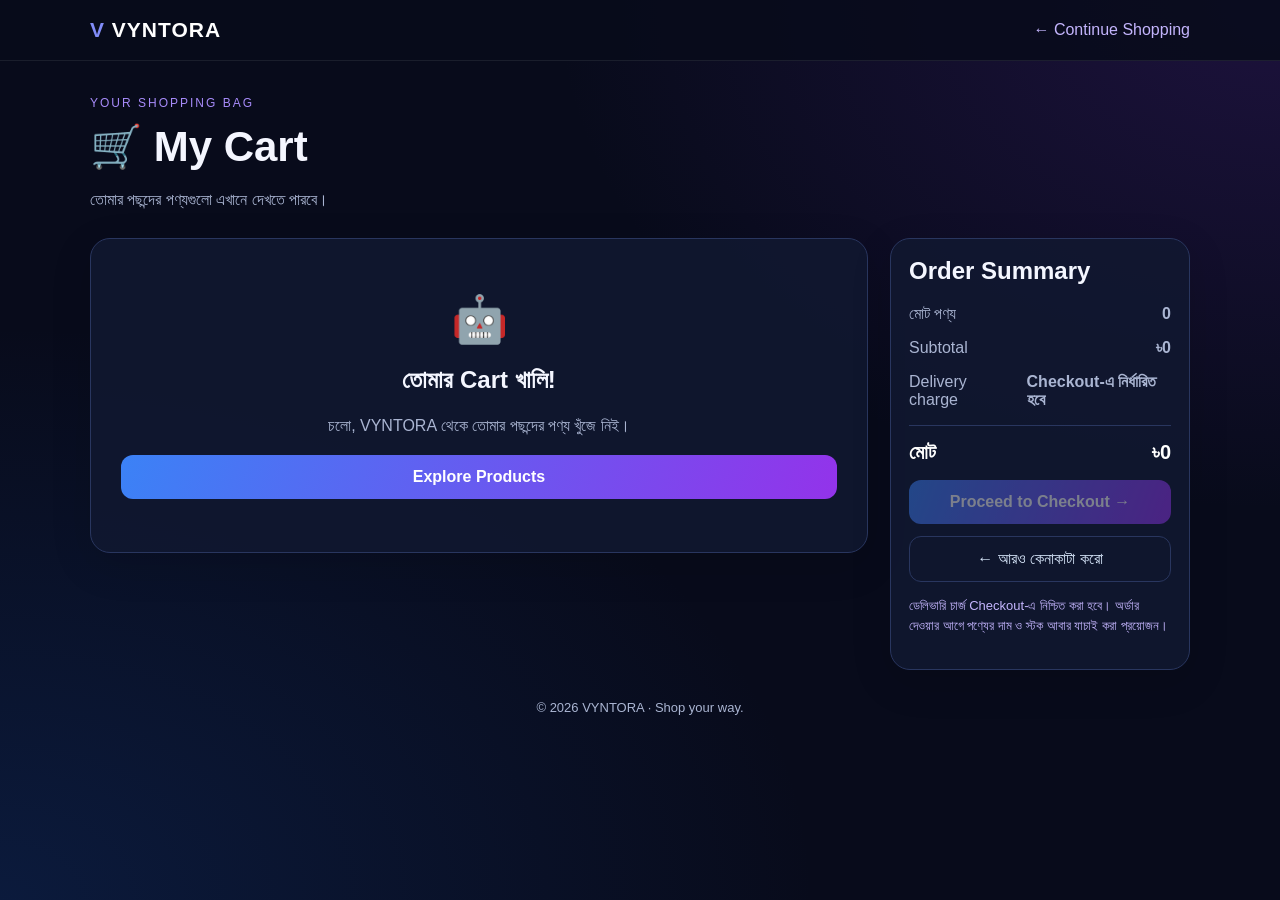
<file: cart.html>
<!DOCTYPE html>
<html lang="bn">
<head>
  <meta charset="UTF-8">
  <meta name="viewport" content="width=device-width, initial-scale=1">
  <meta name="theme-color" content="#080b1b">
  <meta name="description" content="VYNTORA Shopping Cart">
  <title>My Cart | VYNTORA</title>

  <style>
    :root {
      color-scheme: dark;
      --bg: #080b1b;
      --panel: #111831;
      --line: #29365f;
      --blue: #3b82f6;
      --purple: #9333ea;
      --text: #f4f6ff;
      --muted: #aab5d2;
    }

    * { box-sizing: border-box; }

    body {
      margin: 0;
      min-height: 100vh;
      font-family: Arial, sans-serif;
      color: var(--text);
      background:
        radial-gradient(ellipse at top right, #46208055, transparent 40%),
        radial-gradient(ellipse at bottom left, #123c8550, transparent 45%),
        var(--bg);
    }

    button, a { font: inherit; }

    button:focus-visible, a:focus-visible {
      outline: 2px solid #a78bfa;
      outline-offset: 3px;
    }

    .topbar {
      display: flex;
      align-items: center;
      justify-content: space-between;
      gap: 12px;
      padding: 18px max(5%, calc((100% - 1100px) / 2));
      border-bottom: 1px solid #ffffff14;
      background: #080b1bd9;
    }

    .brand {
      color: white;
      text-decoration: none;
      font-weight: 900;
      font-size: 21px;
      letter-spacing: 1px;
    }

    .brand span { color: #818cf8; }

    .back-link {
      color: #c4b5fd;
      text-decoration: none;
    }

    main {
      width: min(1100px, 92%);
      margin: 35px auto;
      animation: arrive .6s ease both;
    }

    .heading { margin-bottom: 25px; }

    .eyebrow {
      color: #a78bfa;
      font-size: 12px;
      letter-spacing: 2px;
    }

    h1 { margin: 8px 0; font-size: clamp(28px, 5vw, 42px); }

    .muted { color: var(--muted); line-height: 1.6; }

    .cart-layout {
      display: grid;
      grid-template-columns: minmax(0, 1fr) 300px;
      gap: 22px;
      align-items: start;
    }

    .cart-list, .summary {
      padding: 18px;
      border: 1px solid var(--line);
      border-radius: 20px;
      background: #111831d9;
      box-shadow: 0 12px 40px #00000020;
    }

    .cart-item {
      display: grid;
      grid-template-columns: 90px minmax(0, 1fr);
      gap: 15px;
      padding: 15px 0;
      border-bottom: 1px solid #ffffff12;
      animation: arrive .4s ease both;
    }

    .cart-item:first-child { padding-top: 0; }
    .cart-item:last-child { border-bottom: 0; }

    .product-image {
      width: 90px;
      height: 100px;
      object-fit: contain;
      background: #080e23;
      border-radius: 12px;
    }

    .product-name {
      margin: 2px 0 7px;
      overflow-wrap: anywhere;
      font-size: 17px;
    }

    .product-code { color: #a5b4fc; font-size: 12px; }

    .product-price {
      margin: 9px 0;
      color: #67e8f9;
      font-size: 18px;
      font-weight: 800;
    }

    .item-actions {
      display: flex;
      flex-wrap: wrap;
      align-items: center;
      gap: 8px;
    }

    .quantity {
      display: inline-flex;
      align-items: center;
      gap: 12px;
      padding: 4px;
      border: 1px solid var(--line);
      border-radius: 10px;
    }

    .quantity button {
      width: 30px;
      height: 30px;
      border: 0;
      border-radius: 7px;
      background: #202d51;
      color: white;
      cursor: pointer;
    }

    .remove-button {
      padding: 8px 10px;
      color: #fda4af;
      border: 1px solid #713044;
      background: #43192755;
      border-radius: 9px;
      cursor: pointer;
    }

    .summary h2 { margin-top: 0; }

    .summary-row {
      display: flex;
      justify-content: space-between;
      gap: 12px;
      margin: 16px 0;
      color: var(--muted);
    }

    .summary-total {
      padding-top: 15px;
      border-top: 1px solid var(--line);
      color: white;
      font-weight: 800;
      font-size: 20px;
    }

    .primary-button, .secondary-button {
      display: block;
      width: 100%;
      padding: 13px;
      margin-top: 12px;
      border: 0;
      border-radius: 12px;
      text-align: center;
      text-decoration: none;
      cursor: pointer;
      transition: transform .2s, box-shadow .2s;
    }

    .primary-button {
      color: white;
      background: linear-gradient(110deg, var(--blue), var(--purple));
      font-weight: 800;
    }

    .secondary-button {
      color: #dbeafe;
      border: 1px solid var(--line);
      background: transparent;
    }

    .primary-button:hover, .secondary-button:hover {
      transform: translateY(-2px);
      box-shadow: 0 0 18px #6366f155;
    }

    button:disabled {
      opacity: .45;
      cursor: not-allowed;
      transform: none !important;
      box-shadow: none !important;
    }

    .empty-state {
      padding: 35px 12px;
      text-align: center;
    }

    .empty-robot {
      display: inline-block;
      font-size: 46px;
      animation: robot 1.6s ease-in-out infinite;
    }

    .notice {
      margin-top: 14px;
      color: #c4b5fd;
      line-height: 1.6;
      font-size: 13px;
    }

    footer {
      padding: 30px 10px;
      text-align: center;
      color: var(--muted);
      font-size: 13px;
    }

    @keyframes arrive {
      from { opacity: 0; transform: translateY(12px); }
      to { opacity: 1; transform: translateY(0); }
    }

    @keyframes robot {
      0%, 100% { transform: translateY(0); }
      50% { transform: translateY(-7px) rotate(4deg); }
    }

    @media (max-width: 720px) {
      .cart-layout { grid-template-columns: 1fr; }
      .summary { order: -1; }
      .cart-list, .summary { padding: 14px; }
    }

    @media (max-width: 380px) {
      .cart-item { grid-template-columns: 70px minmax(0, 1fr); gap: 10px; }
      .product-image { width: 70px; height: 85px; }
    }

    @media (prefers-reduced-motion: reduce) {
      *, *::before, *::after {
        animation: none !important;
        transition: none !important;
      }
    }
  </style>
</head>

<body>
  <header class="topbar">
    <a class="brand" href="index.html"><span>V</span> VYNTORA</a>
    <a class="back-link" href="customer.html">← Continue Shopping</a>
  </header>

  <main>
    <section class="heading">
      <p class="eyebrow">YOUR SHOPPING BAG</p>
      <h1>🛒 My Cart</h1>
      <p class="muted">তোমার পছন্দের পণ্যগুলো এখানে দেখতে পারবে।</p>
    </section>

    <div class="cart-layout">
      <section class="cart-list" aria-label="Cart products">
        <div id="cartItems"></div>
      </section>

      <aside class="summary">
        <h2>Order Summary</h2>

        <div class="summary-row">
          <span>মোট পণ্য</span>
          <strong id="itemCount">0</strong>
        </div>

        <div class="summary-row">
          <span>Subtotal</span>
          <strong id="subtotal">৳0</strong>
        </div>

        <div class="summary-row">
          <span>Delivery charge</span>
          <strong id="delivery">Checkout-এ নির্ধারিত হবে</strong>
        </div>

        <div class="summary-row summary-total">
          <span>মোট</span>
          <strong id="total">৳0</strong>
        </div>

        <button id="checkoutBtn" class="primary-button" type="button" disabled>
          Proceed to Checkout →
        </button>

        <a href="customer.html#shopSection" class="secondary-button">
          ← আরও কেনাকাটা করো
        </a>

        <p class="notice">
          ডেলিভারি চার্জ Checkout-এ নিশ্চিত করা হবে। অর্ডার দেওয়ার আগে পণ্যের দাম ও স্টক আবার যাচাই করা প্রয়োজন।
        </p>
        <p id="cartStatus" class="notice" role="status" aria-live="polite"></p>
      </aside>
    </div>

    <footer>© 2026 VYNTORA · Shop your way.</footer>
  </main>

  <script type="module" src="cart.js"></script>
</body>
</html>
</file>
